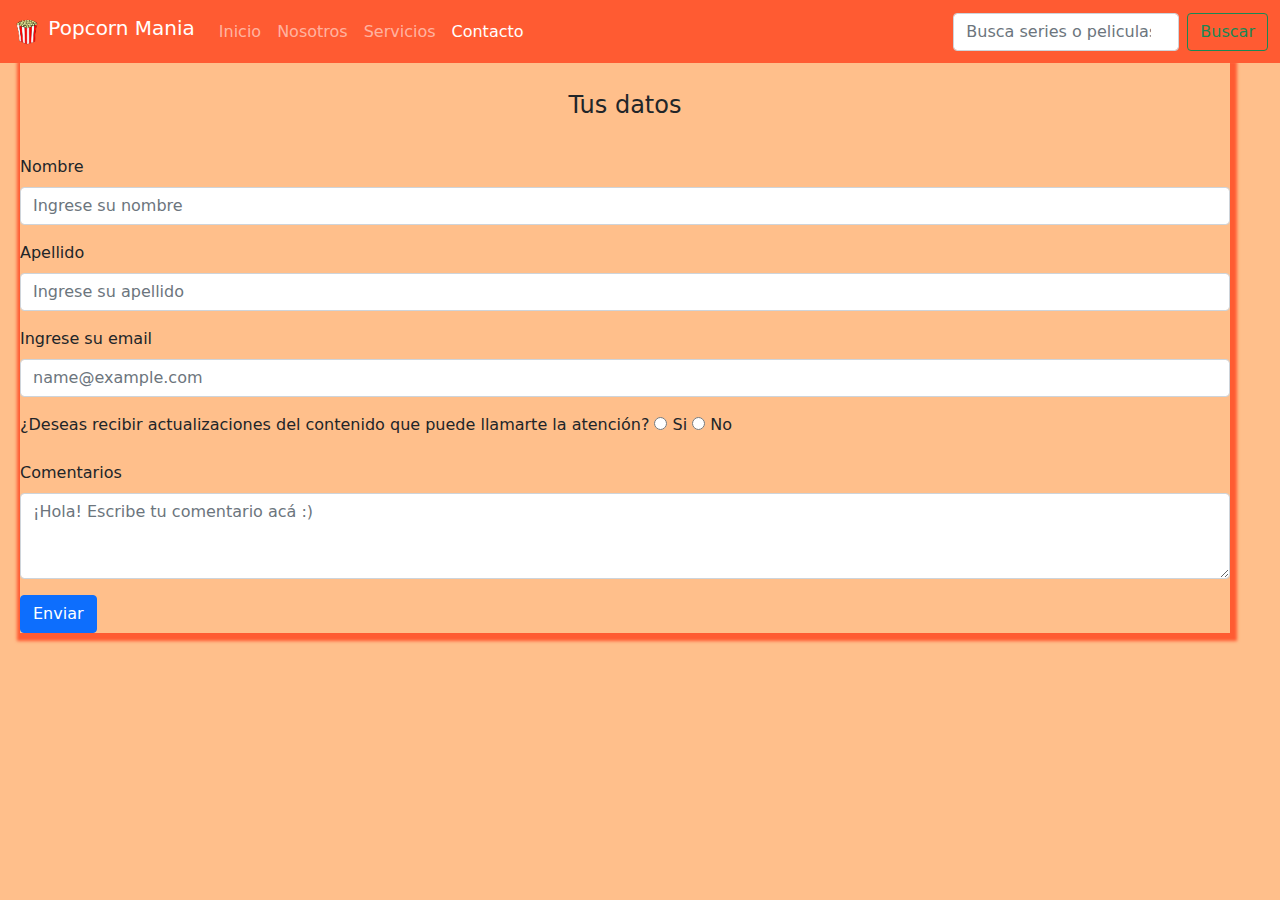
<file: Contacto/contacto.html>
<!DOCTYPE html>
<html lang="en">
<head>
    <meta charset="UTF-8">
    <meta http-equiv="X-UA-Compatible" content="IE=edge">
    <meta name="viewport" content="width=device-width, initial-scale=1.0">
    <title>Contacto</title>
    <link href="../Estilos/bootstrap.min.css" rel="stylesheet">
    <link rel="stylesheet" href="../Estilos/estilos.css">
    <!--Script-->
    <script src="contacto.js"></script>
</head>

<body class="coloresPagina">

  <nav class="navbar navbar-expand-lg navbar-dark" style="background-color: #ff5b32;" >
    <div class="container-fluid">
      <a class="navbar-brand" href="#">
        <img src="../Imagenes/logo.png" alt="" width="30" height="34" class="d-inline-block align-text-top">
        Popcorn Mania
      </a>
      
      <div class="collapse navbar-collapse" id="navbarTogglerDemo02">
        <ul class="navbar-nav me-auto mb-2 mb-lg-0">
       
          <li class="nav-item">
            <a class="nav-link" href="../index.html">Inicio</a>
          </li>

          <li class="nav-item">
            <a class="nav-link" href="../Nosotros/nosotros.html">Nosotros</a>
          </li>

          <li class="nav-item">
            <a class="nav-link" href="../Servicios/servicios.html">Servicios</a>
          </li>

          <li class="nav-item">
            <a class="nav-link active" aria-current="page" href="../Contacto/contacto.html">Contacto</a>
          </li>
        </ul>
        <form class="d-flex">
          <input class="form-control me-2" type="search" placeholder="Busca series o peliculas" aria-label="Buscar">
          <button class="btn btn-outline-success" type="submit">Buscar</button>
        </form>
      </div>
  </nav>
  <form>
<fieldset style="margin-left: 20px; margin-right: 50px; box-shadow: 2px 3px 3px 5px #ff5b32;">
  <br>
  <legend style="text-align: center;" aria-label="required">Tus datos</legend>
  <div class="mb-3">
    <br>
    <label for="nombre" class="form-label">Nombre</label>
    <input type="text" class="form-control" id="nombre" placeholder="Ingrese su nombre" required>
  </div>
  <div class="mb-3">
    <label for="apellido" class="form-label">Apellido</label>
    <input type="text" class="form-control" id="apellido" placeholder="Ingrese su apellido" required>
  </div>
  <div class="mb-3">
    <label for="exampleFormControlInput1" class="form-label">Ingrese su email</label>
    <input type="email" class="form-control" id="email" style="margin-right: 100px;" placeholder="name@example.com" required>
  </div>
  <div required>
  <label for="opt1"> ¿Deseas recibir actualizaciones del contenido que puede llamarte la atención?  </label>
  <input type="radio" id="opt1" name="opciones" required> Si  <input type="radio" id="opt2" name="opciones" required> No
</div>
  <br>
  <div class="mb-3">
    <label for="comentario" class="form-label">Comentarios</label>
    <textarea class="form-control" id="comentario" rows="3" placeholder="¡Hola! Escribe tu comentario acá :)"></textarea>
  </div>
  <button type="submit" onclick="mostrar()" class="btn btn-primary">Enviar</button>
  
</fieldset>

</form>
</body>
</html>
</file>
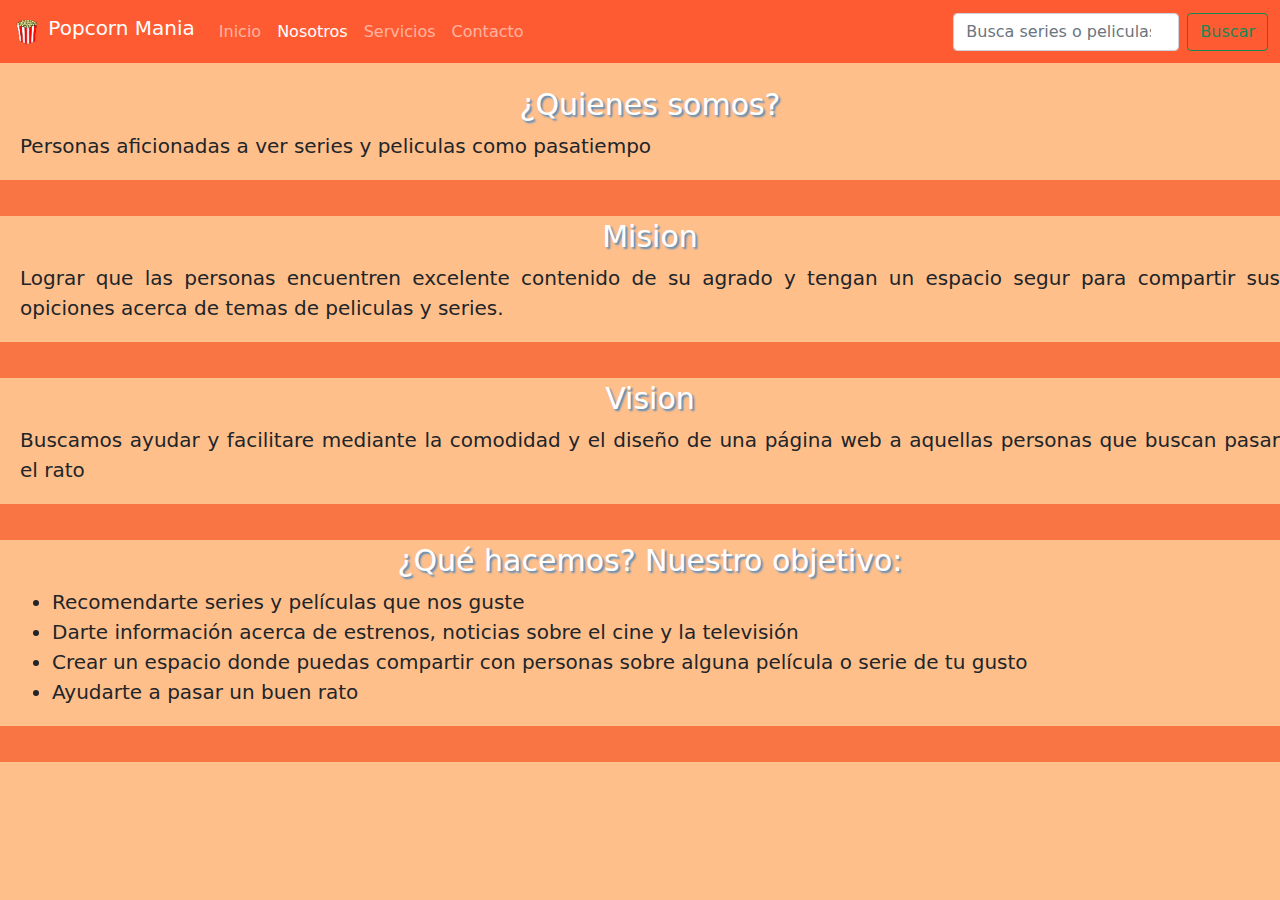
<file: Nosotros/nosotros.html>
<!DOCTYPE html>
<html lang="en">
<head>
    <meta charset="UTF-8">
    <meta http-equiv="X-UA-Compatible" content="IE=edge">
    <meta name="viewport" content="width=device-width, initial-scale=1.0">
    <title>Nosotros</title>
    <link href="../Estilos/bootstrap.min.css" rel="stylesheet">
    <link rel="stylesheet" href="../Estilos/estilos.css">
    <link rel="stylesheet" href="nosotros.css">
    <!--Script-->
    <script src="https://cdn.jsdelivr.net/npm/bootstrap@5.1.3/dist/js/bootstrap.bundle.min.js" integrity="sha384-ka7Sk0Gln4gmtz2MlQnikT1wXgYsOg+OMhuP+IlRH9sENBO0LRn5q+8nbTov4+1p" crossorigin="anonymous"></script>
    
</head>
<body class="coloresPagina">

  <nav class="navbar navbar-expand-lg navbar-dark" style="background-color: #ff5b32;" >
    <div class="container-fluid">
      <a class="navbar-brand" href="#">
        <img src="../Imagenes/logo.png" alt="" width="30" height="34" class="d-inline-block align-text-top">
        Popcorn Mania
      </a>
      
      <div class="collapse navbar-collapse" id="navbarTogglerDemo02">
        <ul class="navbar-nav me-auto mb-2 mb-lg-0">
       
          <li class="nav-item">
            <a class="nav-link" href="../index.html">Inicio</a>
          </li>

          <li class="nav-item">
            <a class="nav-link active" aria-current="page" href="../Nosotros/nosotros.html">Nosotros</a>
          </li>

          <li class="nav-item">
            <a class="nav-link " href="../Servicios/servicios.html">Servicios</a>
          </li>

          <li class="nav-item">
            <a class="nav-link" href="../Contacto/contacto.html">Contacto</a>
          </li>
        </ul>
        <form class="d-flex">
          <input class="form-control me-2" type="search" placeholder="Busca series o peliculas" aria-label="Buscar">
          <button class="btn btn-outline-success" type="submit">Buscar</button>
        </form>
      </div>
  </nav>
          <br>

      <div style="margin-left: 20px;">
    <h3 class="textoSubtitulos">¿Quienes somos?</h3>
    <p class="textoParrafo">Personas aficionadas a ver series y peliculas como pasatiempo </p>
    <br><br>
      <div class="internal">
      </div>


  <br><br>
  <h3 class="textoSubtitulos">Mision</h3>
  <p class="textoParrafo">Lograr que las personas encuentren excelente contenido de su agrado y tengan un espacio segur para compartir sus opiciones acerca de temas de peliculas y series. </p>
  <br><br>
    <div class="internal">
    </div>

<br><br>

<h3 class="textoSubtitulos">Vision</h3>
<p class="textoParrafo">Buscamos ayudar y facilitare mediante la comodidad y el diseño de una página web a aquellas personas que buscan pasar el rato</p>
<br><br>
  <div class="internal">
  </div>

<br><br>

    <h3 class="textoSubtitulos">¿Qué hacemos? Nuestro objetivo: </h3>
    <ul class="textoOpciones"> 
        <li>Recomendarte series y películas que nos guste</li>
        <li>Darte información acerca de estrenos, noticias sobre el cine y la televisión </li>
        <li>Crear un espacio donde puedas compartir con personas sobre alguna película o serie de tu gusto</li>
        <li>Ayudarte a pasar un buen rato</li>
    </ul>
    <br><br>
      <div class="internal">
      </div>
  </div>

<br><br>
    
</body>
</html>
</file>
<file: Estilos/estilos.css>
.coloresPagina {
  background-color: rgb(255, 191, 139);
}
</file>
<file: Nosotros/nosotros.css>
.Titulos {
  color: white;
  text-align: center;
  text-shadow: 2px 2px 2px #558abb;
}

#OpacidadFondo {
  background-color: black;
  opacity: 0.5;
  height: 172px;
  width: 951px;
  position: absolute;
  bottom: -2px;
}

#ColorLabels {
  color: white;
  text-shadow: 2px 2px 2px #558abb;
}

.internal {
  border: orangered;
  background-color: #f97544;
  margin: -45px;
  padding: 0;
  height: 36px;
  text-align: justify;
}

.enlaces {
  color: crimson;
  font-size: 20px;
}

.inicio {
  color: white;
  text-align: center;
  text-shadow: 2px 2px 2px #558abb;
}

.textoSubtitulos {
  font-size: 30px;
  color: white;
  text-align: center;
  text-shadow: 2px 2px 2px #558abb;
}

.textoParrafo {
  text-align: justify;
  font-size: 20px;
}

.textoOpciones {
  text-align: left;
  font-size: 20px;
}
.alineaciónOpciones {
  text-align: right;
  font-size: 20px;
}
</file>
